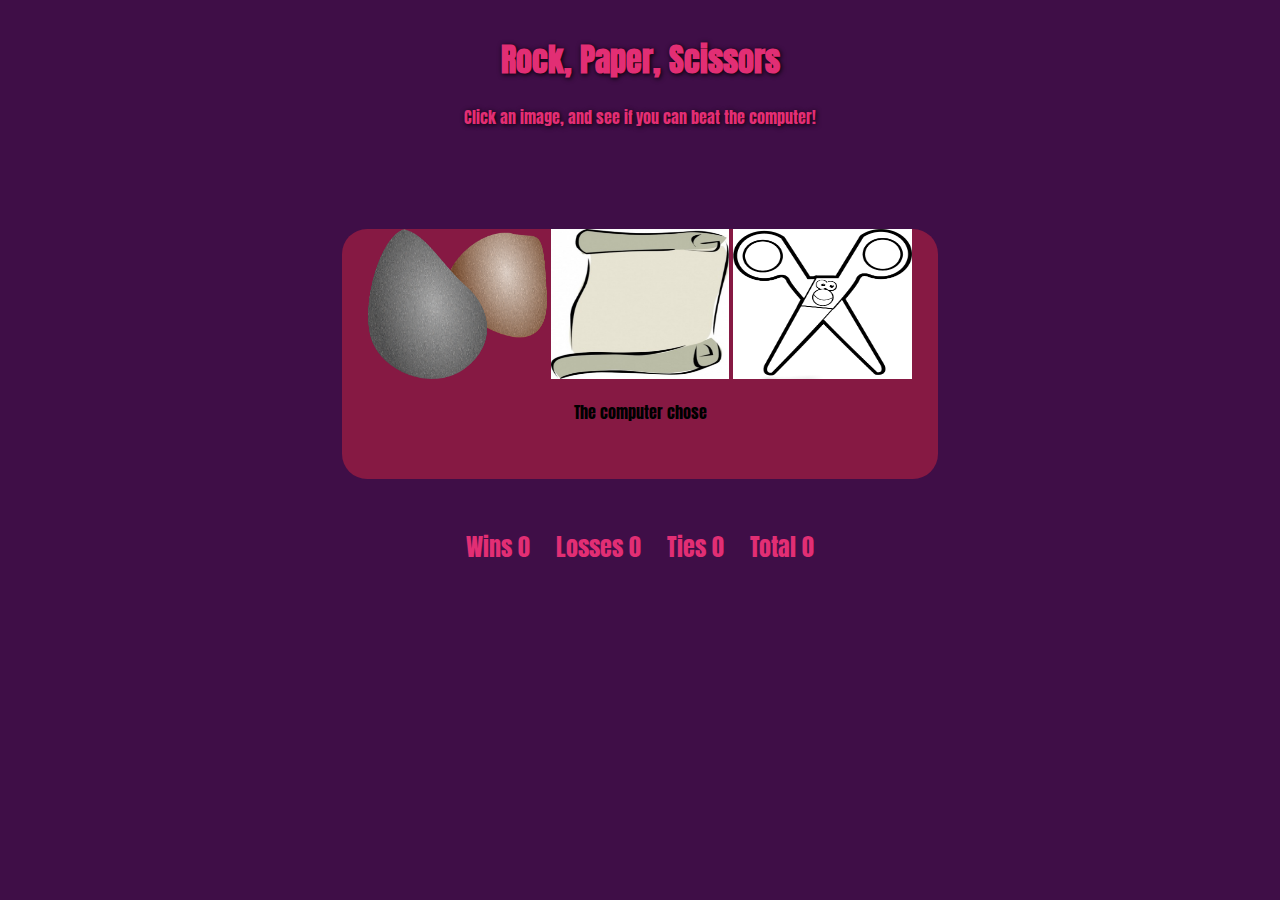
<file: index.html>
<!DOCTYPE html>
<html lang="en">

<head>
    <meta charset="UTF-8">
    <title>Rock Paper Scissors</title>
    <link href='http://fonts.googleapis.com/css?family=Anton' rel='stylesheet' type='text/css'>
    <link rel="stylesheet" href="styles/style.css">
</head>

<body>
    <div id="container">
       <div id="introText">
       <h1>Rock, Paper, Scissors</h1>
       <p>Click an image, and see if you can beat the computer!</p>
       </div>

        <section id="userGuess">
            <ul>
                <li class="userChoices" value="1">
                    <img src="images/rock.png">
                </li>
                <li class="userChoices" value="2">
                    <img src="images/paper.jpg">
                </li>
                <li class="userChoices" value="3">
                    <img src="images/scissors.png">
                </li>
            </ul>
            <p>The computer chose <span id="computerChoice"></span></p>
        </section>
        <section id="results">
            <ul>
                <li>Wins <span id="wins"> 0</span>
                </li>
                <li>Losses <span id="losses"> 0</span>
                </li>
                <li>Ties <span id="ties"> 0</span>
                </li>
                <li>Total <span id="gamesPlayed"> 0</span></li>
            </ul>
        </section>
    </div>
    <script src="http://code.jquery.com/jquery-1.11.0.min.js"></script>
    <script src="scripts/script.js"></script>
</body>

</html>
</file>
<file: styles/style.css>
html,
body,
div,
span,
applet,
object,
iframe,
h1,
h2,
h3,
h4,
h5,
h6,
p,
blockquote,
pre,
a,
abbr,
acronym,
address,
big,
cite,
code,
del,
dfn,
em,
img,
ins,
kbd,
q,
s,
samp,
small,
strike,
strong,
sub,
sup,
tt,
var,
b,
u,
i,
center,
dl,
dt,
dd,
ol,
ul,
li,
fieldset,
form,
label,
legend,
table,
caption,
tbody,
tfoot,
thead,
tr,
th,
td,
article,
aside,
canvas,
details,
embed,
figure,
figcaption,
footer,
header,
hgroup,
menu,
nav,
output,
ruby,
section,
summary,
time,
mark,
audio,
video {
  box-sizing: border-box;
}
/* HTML5 display-role reset for older browsers */

article,
aside,
details,
figcaption,
figure,
footer,
header,
hgroup,
menu,
nav,
section {
  display: block;
}
body {
  background-color:#3f0e47;
  font-family: 'Anton', sans-serif;
}
#introText {
  text-align: center;
  color:#e22e74;
  margin-top: 35px;
  text-shadow: 1px 1px 5px black;
}
#userGuess {
  margin:0 auto;
  margin-top: 100px;
  width:60%;
  height:250px;
  background-color:#861943;
  padding:30px;
  border-radius: 25px;
  text-align: center;
}
#userGuess, ul{
  padding:0;
}
.userChoices {
  display:inline;
  text-decoration: none;

}

.userChoices, img{
  width:30%;
  margin:0 auto;
  height: 150px;
  display: inline;
}
#userGuess:hover {
  background-color: #484848 ;
}

#results  {
  text-align: center;
  margin:0 auto;
  margin-top: 50px;
}

#results li {
  color:#e22e74;
  padding:10px;
  font-size: 1.5em;
  text-align: center;
  display: inline;
}
#container {
  width:992px;
  margin:0 auto;
  min-height:100%;
}
</file>
